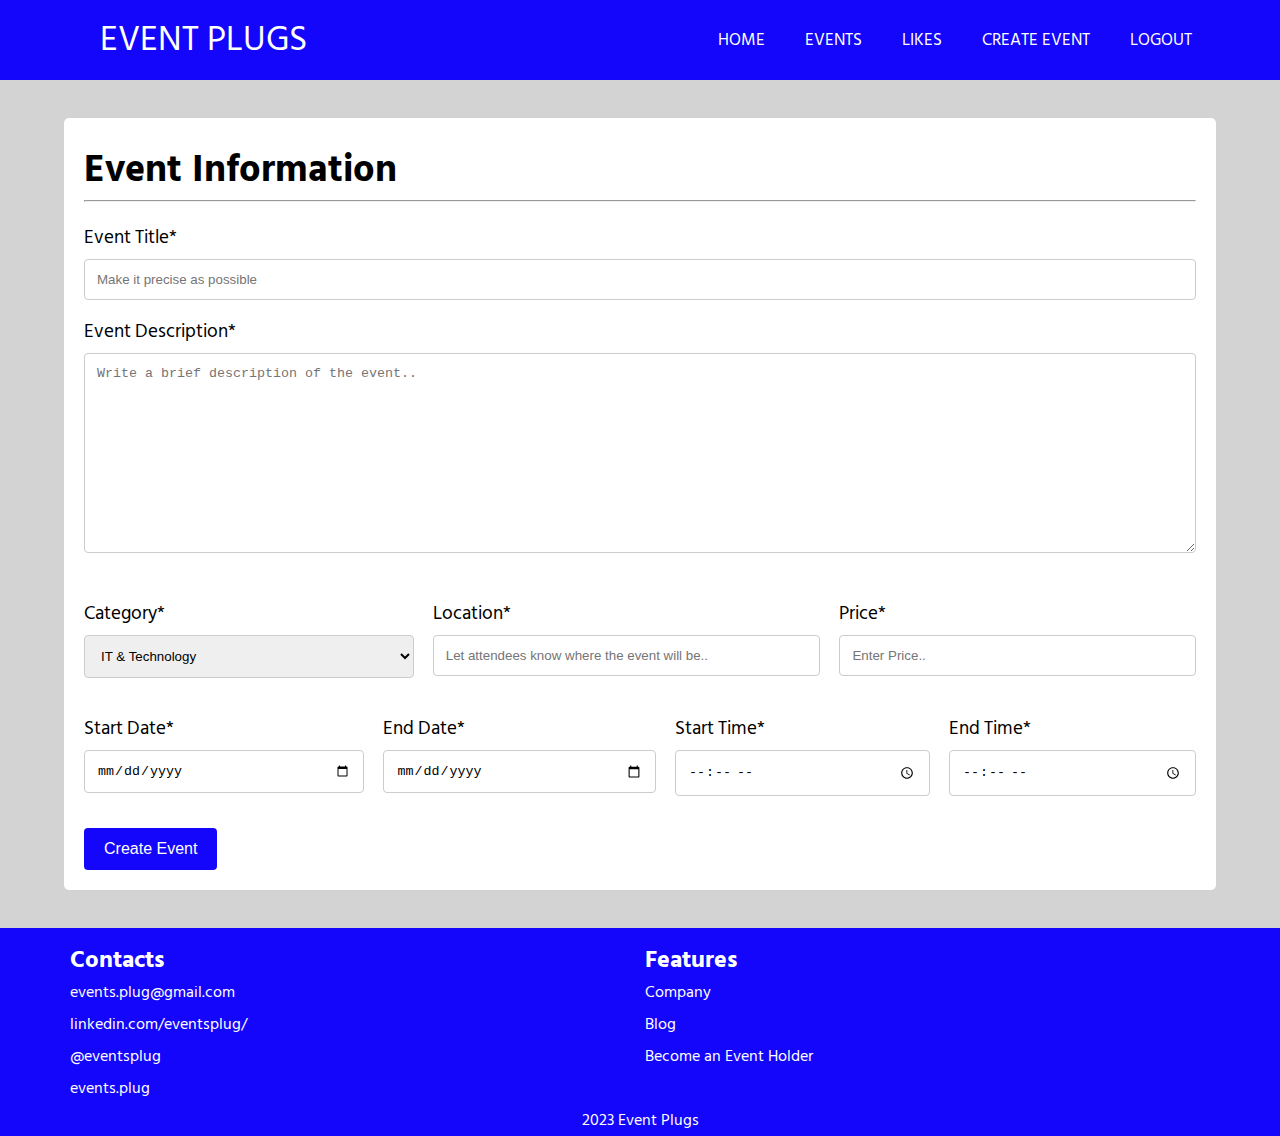
<file: create.html>
<!DOCTYPE html>
<html lang="en">

<head>
    <meta charset="UTF-8" />
    <meta http-equiv="X-UA-Compatible" content="IE=edge" />
    <meta name="viewport" content="width=device-width, initial-scale=1.0" />
    <link rel="stylesheet" href="./styles/style.css" />
    <link rel="stylesheet" href="./styles/footer.css" />
    <link rel="stylesheet" href="./styles/create.css" />
    <title>Document</title>
</head>

<body>
    <nav>
        <input type="checkbox" name="" id="check" />
        <label for="check" class="checkbtn"><i class="fas fa-bars"></i></label>
        <label class="logo">EVENT PLUGS</label>
        <ul>
            <li><a href="index.html">Home</a></li>
            <li><a href="#events-container">Events</a></li>
            <li><a href="likes.html">Likes</a></li>
            <li><a href="details.html">Create Event</a></li>
            <li><a href="#">Logout</a></li>
        </ul>
    </nav>
    <div class="event-container">
        <h1>Event Information</h1>
        <hr />
        <form>
            <label for="fname">Event Title*</label>
            <input class="create-event-input" type="text" id="fname" name="firstname" placeholder="Make it precise as possible" />

            <label for="subject">Event Description*</label>
            <textarea class="create-event-textarea" id="subject" name="subject" placeholder="Write a brief description of the event.." style="height: 200px"></textarea>

            <div class="cat-location">
                <div class="sub-cat-location">
                    <label for="country">Category*</label>
                    <select class="create-event-select" id="country" name="country">
                        <option value="australia">IT & Technology</option>
                        <option value="canada">Agriculture</option>
                        <option value="usa">Sports</option>
                    </select>
                </div>
                <div class="sub-cat-location">
                    <label for="lname">Location*</label>
                    <input class="create-event-input" type="text" id="lname" name="lastname" placeholder="Let attendees know where the event will be.." />
                </div>
                <div class="sub-cat-location">
                    <label for="lname">Price*</label>
                    <input class="create-event-input" type="text" id="lname" name="lastname" placeholder="Enter Price.." />
                </div>
            </div>

            <div class="date-time">
                <div class="date">
                    <label for="lname">Start Date*</label>
                    <input class="create-event-input" type="date" id="lname" name="lastname" placeholder="Your last name.." />
                </div>
                <div class="date">
                    <label for="lname">End Date*</label>
                    <input class="create-event-input" type="date" id="lname" name="lastname" placeholder="Your last name.." />
                </div>
                <div class="time">
                    <label for="lname">Start Time*</label>
                    <input class="create-event-input" type="time" id="lname" name="lastname" placeholder="Your last name.." />
                </div>
                <div class="time">
                    <label for="lname">End Time*</label>
                    <input class="create-event-input" type="time" id="lname" name="lastname" placeholder="Your last name.." />
                </div>
            </div>

            <input type="submit" value="Create Event" class="create-event-btn"/>
        </form>
    </div>
    <div class="ft">
        <div class="ft-details">
            <div>
                <h2>Contacts</h2>
                <p>
                    <span><i class="fa-regular fa-envelope"></i> </span>
                    events.plug@gmail.com
                </p>
                <p>
                    <span><i class="fa-brands fa-linkedin"></i> </span>
                    linkedin.com/eventsplug/
                </p>
                <p>
                    <span><i class="fa-brands fa-twitter"></i> </span> @eventsplug
                </p>
                <p>
                    <span><i class="fa-brands fa-facebook"></i> </span> events.plug
                </p>
            </div>
            <div>
                <h2>Features</h2>
                <p>Company</p>
                <p>Blog</p>
                <p>Become an Event Holder</p>
            </div>
        </div>
        <div class="copyright">
            <p>
                <span><i class="fa-regular fa-copyright"></i> </span>2023 Event Plugs
            </p>
        </div>
    </div>
</body>

</html>
</file>
<file: styles/style.css>
@import url('https://fonts.googleapis.com/css2?family=Hind+Siliguri&display=swap');

* {
    padding: 0;
    margin: 0;
    text-decoration: none;
    list-style: none;
    box-sizing: border-box;
}

body {
    font-family: 'Hind Siliguri', sans-serif;
    background-color: lightgray;
}

nav {
    background: #1406FA;
    height: 80px;
    width: 100%;
    text-decoration: none;
}

label.logo {
    color: white;
    font-size: 35px;
    line-height: 80px;
    padding: 0 100px;
}

nav ul {
    float: right;
    margin-right: 70px;
}

nav ul li {
    display: inline-block;
    line-height: 80px;
    margin: 0 5px;
}

nav ul li a {
    color: white;
    font-size: 17px;
    text-transform: uppercase;
    padding: 7px 13px;
}

a.active,
a:hover {
    background-color: #1b9bff;
    transition: .5s;
}

.checkbtn {
    font-size: 30px;
    color: white;
    float: right;
    line-height: 80px;
    margin-right: 60px;
    cursor: pointer;
    display: none;
}

#check {
    display: none;
}

/* End of Navigation */

/* Hero Section */
section {
    /* background: url('https://encrypted-tbn0.gstatic.com/images?q=tbn:ANd9GcTp6jv-4skVuc3ploaGiSYW5ky7IOoqxtVsKQ&usqp=CAU') no-repeat; */
    background-color: gray;
    background-size: cover;
    background-position: center;
    text-align: center;
    height: 45vh;
}

.welcome-msg {
    width: 80%;
    margin: 0 auto;
    text-align: center;
    padding-top: 4em;
    color: white;
    font-size: 1.3em;
    line-height: 2em;
}

.welcome-msg h1 {
    margin-bottom: 1em;
}



/* End of Hero Section */

/* Media Queries */
@media (max-width: 952px) {
    label.logo {
        font-size: 30px;
        padding-left: 50px;
    }

    nav ul li a {
        font-size: 16px;
    }
}

@media (max-width: 858px) {
    .checkbtn {
        display: block;
    }

    ul {
        position: fixed;
        width: 100%;
        height: 100vh;
        background: #2c3e50;
        top: 80px;
        left: -100%;
        text-align: center;
        transition: all .5s;
    }

    nav ul li {
        display: block;
        margin: 50px 0;
        line-height: 30px;
    }

    nav ul li a {
        font-size: 20px;
    }

    a:hover,
    a.active {
        background: none;
        color: #0082e6;
    }

    #check:checked~ul {
        left: 0;
    }
}

/* Events */
.events-container {
    margin-top: 4em;
}

.search-section {
    margin-bottom: 2em;
}

.search-container {
    display: flex;
    justify-content: center;
    align-items: center;
}

.events-header {
    margin-bottom: 2em;
    font-size: 1.1em;
}

.events-header h1 {
    text-align: center;
    margin-bottom: 20px;
}

.events-header p {
    text-align: center;
    width: 50%;
    margin: 0 auto;
}

.search-bar {
    width: 20%;
    height: 40px;
    border: 1px solid #ccc;
    border-radius: 4px;
    padding: 0 15px;
    font-size: 14px;
    outline: none;
}

.search-button {
    height: 40px;
    background-color: #4caf50;
    color: #fff;
    border: none;
    border-radius: 4px;
    cursor: pointer;
    font-size: 14px;
    padding: 0 20px;
}

.events {
    width: 80%;
    margin: 0 auto;
    display: grid;
    grid-template-columns: auto auto auto auto;
}

.events div {
    padding: 3px;
}

img {
    width: 100%;
    height: 230px;
}

/* Make the layout responsive */
@media (max-width: 600px) {
    .events {
        grid-template-columns: auto;
        width: 80%;
    }
}

@media (min-width: 600px) and (max-width: 1024px) {
    .events {
        width: 80%;
        grid-template-columns: auto auto;
    }

    .events>div>img {
        height: 180px;
    }
}

@media (min-width: 1024px) and (max-width: 1250px) {
    .events {
        grid-template-columns: auto auto auto;
    }
}

/* button */

.load-more {
    display: flex;
    justify-content: center;
    margin: 2em 0;
}

button {
    background-color: #1406FA;
    color: #fff;
    font-size: 16px;
    border: none;
    border-radius: 5px;
    padding: 10px 20px;
    cursor: pointer;
}
</file>
<file: styles/footer.css>
.ft {
    background-color: #1406FA !important;
    padding-top: 1em !important;
    color: white !important;
    line-height: 2em !important;
}

.ft-details {
    width: 89%;
    margin: 0 auto;
    display: grid;
    grid-template-columns: auto auto;
}

.copyright {
    text-align: center;
}
</file>
<file: styles/create.css>
.event-container {
    width: 90%;
    margin: 2em auto;
    border-radius: 5px;
    background-color: white;
    padding: 20px;
    font-size: 1.2em;
}

.event-container hr {
    margin-bottom: 1em;
}

.cat-location {
    display: grid;
    grid-template-columns: auto auto auto;
    grid-gap: 1em;
    margin-top: 1em;
}

.date-time {
    display: grid;
    grid-template-columns: auto auto auto auto;
    grid-gap: 1em;
    margin-top: 1em;
}

.create-event-input,
.create-event-textarea,
.create-event-select {
    width: 100%;
    padding: 12px;
    border: 1px solid #ccc;
    border-radius: 4px;
    box-sizing: border-box;
    margin-top: 6px;
    margin-bottom: 16px;
    resize: vertical;
}

.create-event-btn {
    background-color: #1406fa;
    color: #fff;
    font-size: 16px;
    padding: 12px 20px;
    border: none;
    border-radius: 4px;
    cursor: pointer;
    margin-top: 1em;
}
</file>
